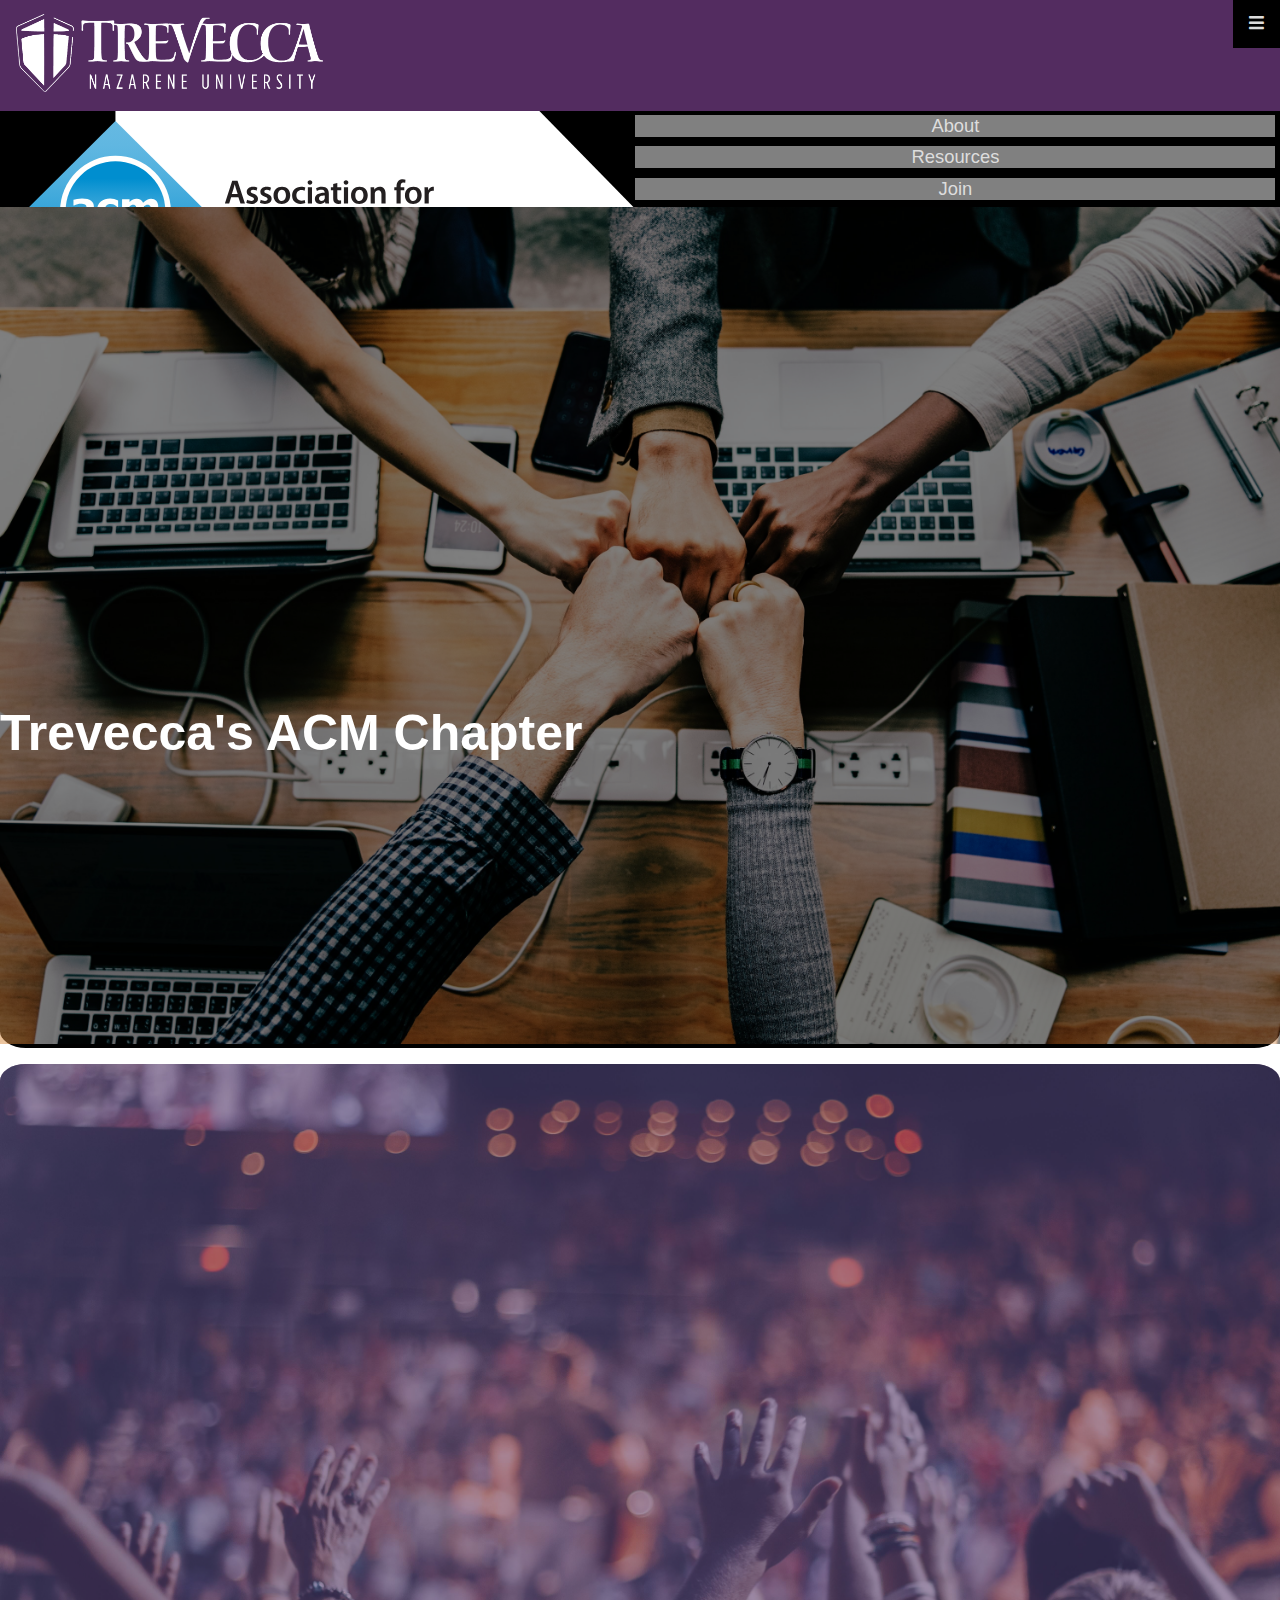
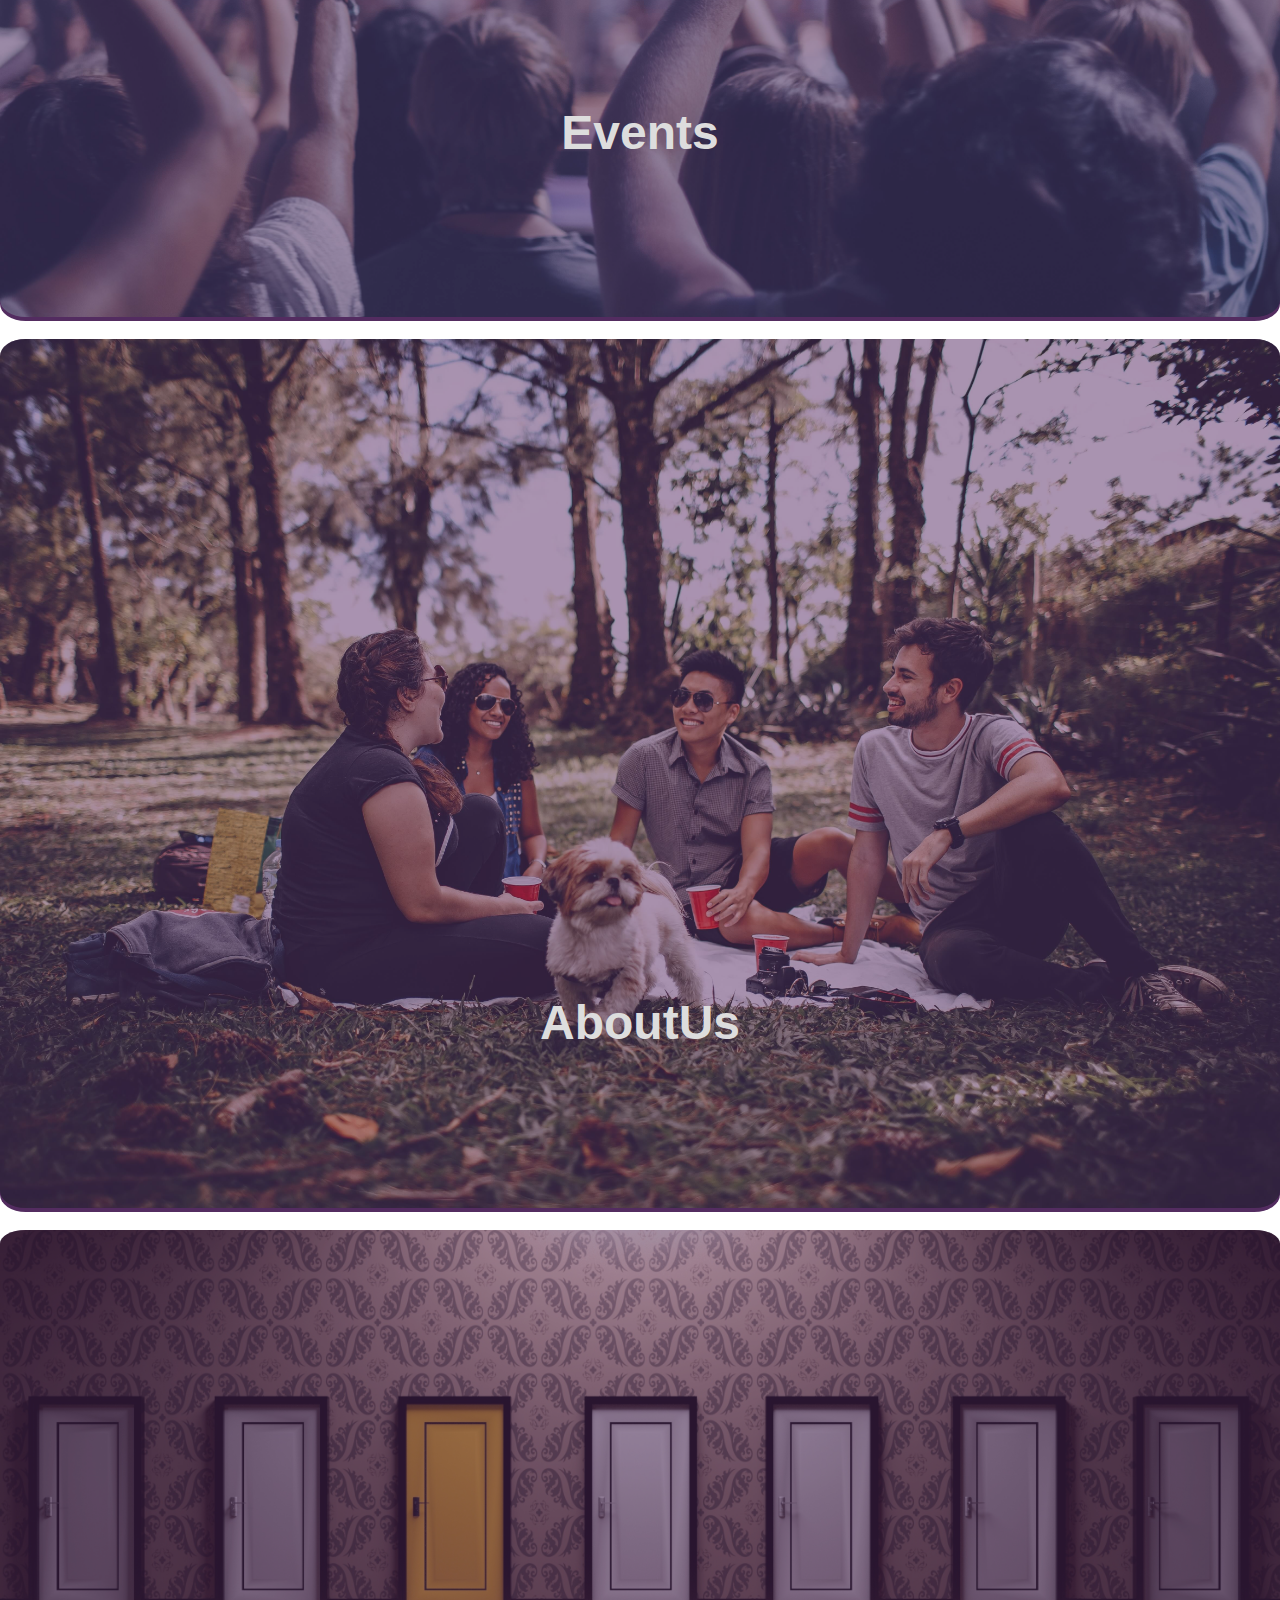
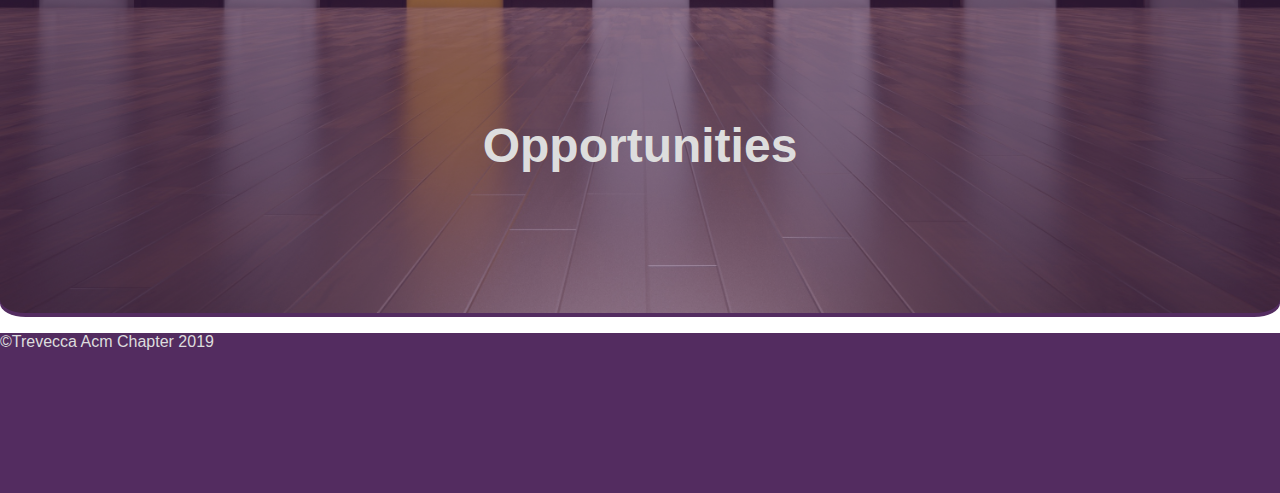
<file: index.html>
<!doctype html>
<html lang="en">

<head >
  <meta charset="UTF-8">
  <meta name="viewport" content="width=device-width, inital-scale=1">
  <title>ACM-TREVECCA</title>
  <link rel="stylesheet" type="text/css" href="css/normalize.css">
  <link rel="stylesheet" type="text/css" href="#"> 
  <link rel="stylesheet" type="text/css" href="#">
  <link href="https://fonts.googleapis.com/css?family=Oswald:400,700" rel="stylesheet">
  <link rel="stylesheet" type="text/css" href="styles.css"> 
  <link rel="stylesheet"  href="https://use.fontawesome.com/releases/v5.6.1/css/all.css">
</head>

<body>
    <header>
        <div class="container">
          <nav class="topnav">
              <a href="javascript:void(0);" class = "icon" onclick="myFunction()"><i class="fa fa-bars"></i></a>
            <a href="https://www.trevecca.edu/" id="trevecca-logo"><img class="treveccaLogo" src="images/Trevecca-logo.png"></a>
            <div id="myLinks">
              <a href="https://www.trevecca.edu/offices-services">Offices & Services</a>
              <a href="https://www.trevecca.edu/news">News</a>
              <a href="https://www.trevecca.edu/about">About</a>
              <a href="https://www.trevecca.edu/locations">Locations</a>
              <a href="https://login.trevecca.edu/adfs/ls?wa=wsignin1.0&wtrealm=urn%3atnu4u.trevecca.edu%3a443&wctx=https%3a%2f%2ftnu4u.trevecca.edu%2f_layouts%2f15%2fAuthenticate.aspx%3fSource%3d%252F">TNU4U</a>
              <a href="https://blog.trevecca.edu">Blog</a>
              <a href="https://www.trevecca.edu/program-chooser">Pick A Major</a>
            </nav>
          </div>
        </div>
          <nav class= "bottomnav">
            <section class="bottomnav-logo">
              <aside>
                <a href="https://www.acm.org/"></a>
                <img src="images/acm_logo_tablet.svg">
              </aside>
            </section>
            <section class="bottomnav-links">
              <aside><a href="#">About</a></aside>
              <aside><a href="#">Resources</a></aside>
              <aside><a href="#">Join</a></aside>
            </section>
              
          </nav>
          
      </header>
  <div class="hero-image">
    <div class="hero-text">
      <img src="images/achievmentAgreementArms.jpg">
      <h1 style="font-size:50px">Trevecca's ACM Chapter</h1>
    </div>
  </div>
  <div class="trevecca-trojans">
    <div class="card">
      <img src="images/events.jpg">
      <h3 class="absolute-text">Events</h3>
    </div>
    <br>
    <div class="card">
      <img src="images/picturs.jpg">
      <h3 class="absolute-text">AboutUs</h3>
    </div>
    <br>
    <div class="card">
      <img src="images/doors.jpg">
      <h3 class="absolute-text">Opportunities</h3>
    </div>
  </div>
  <script>
  function myFunction() {
    if(window.innerWidth <=749){
    var x = document.getElementById("myLinks");
    if (x.style.display === "block") {
      x.style.display = "none";
    }
    else {
      x.style.display = "block";
    }
  }}
  </script>

  <footer>
    
      <p>&copy;Trevecca Acm Chapter 2019</p>
    
  </footer>

</body>

</html>
</file>
<file: styles.css>
/** CSS without media qurie**/
  body{
    width:100%;
  }  
  .container {
      max-width: 100%;
      margin: 0;
      color: white;
      border-radius: 10px;
      position: 0;
    }
    
    .topnav {
      overflow: hidden;
      background-color: #333;
      position: relative;
    }
    
    .topnav #myLinks {
      display: none;
      float:right;
    }
    
    .topnav a {
      color: white;
      padding: 14px 16px;
      text-decoration: none;
      font-size: 17px;
      display: block;
    }
    
    .topnav a.icon {
      background: black;
      display: block;
      position: absolute;
      right: 0;
      top: 0;
    }
    
    .topnav a:hover {
      color: black;
      background-color: lightslategray;
    }
    .treveccaLogo{
        width:80%;
    }
    .bottomnav {
      width:100%;
      position: relative;
      background-color: black;
      height:7em;
    }
    .bottomnav .bottomnav-logo {
      width:50%;
      float: left;
      background-size: cover;
    }
    .bottomnav .bottomnav-logo aside{
      width: 100%;
    }
    .bottomnav .bottomnav-logo aside img{
      width:90%;
    }
    .bottomnav .bottomnav-links{
      width:50%;
      background-color: black;
      display: inline-block;
      height: 6em;
    }
    .bottomnav .bottomnav-links aside a {
      color: #ddd;
      text-decoration: none;
      background-color:grey;
      text-align: center;
      float:right;
      display: block;
      width:100%;
      margin:.25em;
      font-size: 1.15em;
    }
    .hero-image{
      position:relative;
    }
    .hero-image img{
        width:100%;
    }
    .hero-image .hero-text h1{
      text-align: center;
      position: absolute;
      color:white;
    }
    .trevecca-trojans img{
        width:100%;
        border-radius: 2%;
        opacity: 1;
    }
    .trevecca-trojans .card{
      position: relative; 
      width:100%;
    }
    .trevecca-trojans .absolute-text{
        position:absolute;
        color: #ddd;
        font-size:3em;
        bottom:10%;
        left:50%;
        transform: translate(-50%, -50%);
    }
    footer{
        background-color: #532c60;
        color: #ddd;
        height:10em;
        
    }/** 350 or less **/
@media only screen and (max-width:350px) {
  body{
    width:100%;
  }  
  .container {
      max-width: 320px;
      margin: 0;
      color: white;
      border-radius: 10px;
      position: 0;
    }

    
    .topnav {
      overflow: hidden;
      background-color: #333;
      position: relative;
    }
    
    .topnav #myLinks {
      display: none;
    }
    
    .topnav a {
      color: white;
      padding: 14px 16px;
      text-decoration: none;
      font-size: 17px;
      display: block;
    }
    
    .topnav a.icon {
      background: black;
      display: block;
      position: absolute;
      right: 0;
      top: 0;
    }
    
    .topnav a:hover {
      color: black;
      transition-duration: .5s;
    }
    
    #trevecca-logo {
      background-color: #532c60;
    }

    .treveccaLogo{
        width:80%;
    }
    .bottomnav {
      width:100%;
      position: relative;
      background-color: black;
      height:7em;
    }
    .bottomnav .bottomnav-logo aside{
      width: 100%;
    }
    .bottomnav .bottomnav-logo aside img{
      width:90%;
    }
    .bottomnav .bottomnav-logo {
      width:50%;
      float: left;
      background-size: cover;
    }
    .bottomnav .bottomnav-links{
      width:50%;
      background-color: black;
      display: inline-block;
      height: 6em;
    }
    .bottomnav .bottomnav-links aside a {
      color: #ddd;
      text-decoration: none;
      background-color:grey;
      text-align: center;
      float:right;
      display: block;
      width:100%;
      margin:.25em;
      font-size: 1.15em;
    }
    .hero-image{
      background-color:black;
      margin-bottom: 1em;
      border-bottom-left-radius: 2%;
      border-bottom-right-radius: 2%;
      position:relative;
    }
    .hero-image img{
        width:100%;
        opacity: .5;
    }
    .trevecca-trojans img{
        width:320px;
        border-radius: 2%;
        background-color: rgba(0, 0, 0, 0.219);
        opacity: .5;
    }
    .hero-image .hero-text h1{
      text-align: center;
      position: absolute;
      color:white;
      bottom: 20%;
    }

    .trevecca-trojans .card{
      position: relative; 
      width:100%;
      background-color: #532c60;
      border-radius: 2%;
    }
    .trevecca-trojans .card img{
      opacity: .5;
    }

    .trevecca-trojans .absolute-text{
        position:absolute;
        color: #ddd;
        font-size:3em;
        bottom:10%;
        left:50%;
        transform: translate(-50%, -50%);
    }
    footer{
        background-color: #532c60;
        color: #ddd;
        height:10em;
        
    }
  }
  /** End 350px or less **/
  /**Start 351px to 375 **/
  @media only screen and (min-width:351px){
     body{
       width:100%;
     }
    .container {
        max-width:480px;
        margin: auto;
      }
      
      .topnav {
        overflow: hidden;
        background-color: #333;
        position: relative;
      }
      
      .topnav #myLinks {
        display: none;
      }
      
      .topnav a {
        color: white;
        text-decoration: none;
        display: block;
      }
      
      .topnav a.icon {
        background: black;
        color:#ddd;
        display: block;
        position: absolute;
        right: 0;
        top: 0;
      }
      
      .topnav a:hover {
        transition-duration: .5s;
      }
      
      #trevecca-logo {
        background-color: #532c60;
      }
  
      .treveccaLogo{
          width:80%;
      }
      .bottomnav {
        width:100%;
        position: relative;
        background-color: black;
        height:6em;
      }
      .bottomnav .bottomnav-logo aside{
        width: 100%;
        height: 6em;
        display: block;
      }
      .bottomnav .bottomnav-logo aside img{
        width:100%;
      }
      .bottomnav .bottomnav-logo {
        display:inline;
        background-size: cover;
      }
      .bottomnav .bottomnav-links{
        width:50%;
        background-color: black;
        display: inline-block;
        height: 6em;
      }
      .bottomnav .bottomnav-links aside a {
        color: #ddd;
        text-decoration: none;
        background-color:grey;
        text-align: center;
        float:right;
        display: block;
        width:100%;
        margin:.25em;
        font-size: 1.15em;
      }
      .hero-image{
        background-color:black;
        margin-bottom: 1em;
        border-bottom-left-radius: 2%;
        border-bottom-right-radius: 2%;
      }
      .hero-image img{
          width:100%;
          opacity: .5;
      }
      .trevecca-trojans img{
          width:100%;
          border-radius: 2%;
          background-color: rgba(0, 0, 0, 0.219);
          opacity: .5;
      }
      .hero-image .hero-text h1{
        text-align: center;
        position: absolute;
        color:white;
        bottom:30%;
      }
  
      .trevecca-trojans .card{
        position: relative; 
        width:100%;
        background-color: #532c60;
        border-radius: 2%;
      }
      .trevecca-trojans .card img{
        opacity: .5;
      }
  
      .trevecca-trojans .absolute-text{
          position:absolute;
          color: #ddd;
          font-size:3em;
          bottom:10%;
          left:50%;
          transform: translate(-50%, -50%);
      }
      footer{
          background-color: #532c60;
          color: #ddd;
          height:10em;
          
      }
  }
  /** End 351px to 375 **/
  /** Start 375 or more **/
  @media only screen and (min-width:375px){
    body{
      width:100%;
    }
   .container {
       max-width:100%;
       margin: auto;
     }
     
     .topnav {
       overflow: hidden;
       background-color: #333;
       position: relative;
     }
     
     .topnav #myLinks {
       display: none;
     }
     
     .topnav a {
       color: white;
       text-decoration: none;
       display: block;
     }
     
     .topnav a.icon {
       background: black;
       color:#ddd;
       display: block;
       position: absolute;
       right: 0;
       top: 0;
     }
     
     .topnav a:hover {
       transition-duration: .5s;
     }
     
     #trevecca-logo {
       background-color: #532c60;
     }
 
     .treveccaLogo{
         width:80%;
     }
     .bottomnav {
       width:100%;
       position: relative;
       background-color: black;
       height:6em;
     }
     .bottomnav .bottomnav-logo aside{
       width: 100%;
       height: 6em;
       display: block;
     }
     .bottomnav .bottomnav-logo aside img{
       width:100%;
     }
     .bottomnav .bottomnav-logo {
       display:inline;
       background-size: cover;
     }
     .bottomnav .bottomnav-links{
       width:50%;
       background-color: black;
       display: inline-block;
       height: 6em;
     }
     .bottomnav .bottomnav-links aside a {
       color: #ddd;
       text-decoration: none;
       background-color:grey;
       text-align: center;
       float:right;
       display: block;
       width:100%;
       margin:.25em;
       font-size: 1.15em;
     }
     .hero-image{
       background-color:black;
       margin-bottom: 1em;
       border-bottom-left-radius: 2%;
       border-bottom-right-radius: 2%;
       position:relative;
     }
     .hero-image img{
         width:100%;
         opacity: .5;
     }
     .trevecca-trojans img{
         width:100%;
         border-radius: 2%;
         background-color: rgba(0, 0, 0, 0.219);
         opacity: .5;
     }
     .hero-image .hero-text h1{
       text-align: center;
       position: absolute;
       color:white;
       bottom:30%;
     }
 
     .trevecca-trojans .card{
       position: relative; 
       width:100%;
       background-color: #532c60;
       border-radius: 2%;
     }
     .trevecca-trojans .card img{
       opacity: .5;
     }
 
     .trevecca-trojans .absolute-text{
         position:absolute;
         color: #ddd;
         font-size:3em;
         bottom:10%;
         left:50%;
         transform: translate(-50%, -50%);
     }
     footer{
         background-color: #532c60;
         color: #ddd;
         height:10em;
         
     }
 }
 /** Start 750px or more **/
 @media only screen and (min-width: 750px){
  .container {
       max-width:100%;
       margin: auto;
     }
     
     .topnav {
       overflow: hidden;
       background-color: #532c60;
       position: relative;
     }
     
     .topnav #myLinks {
       display: none;
     }
     
     .topnav a {
       color: white;
       text-decoration: none;
       display: block;
     }
     
     .topnav a.icon {
       background: black;
       color:#ddd;
       display: block;
       position: absolute;
       right: 0;
       top: 0;
     }
     
     .topnav a:hover {
       background-color: #ddd;
       color: black;
       transition-duration: .5s;
     }
     
     #trevecca-logo {
       background-color: #532c60;
       float:left;
       width:30%;
     }
 }
  /** Start 1920px or more **/
  @media only screen and (min-width: 1920px){

  }
  /** End 1920px or more **/
</file>
